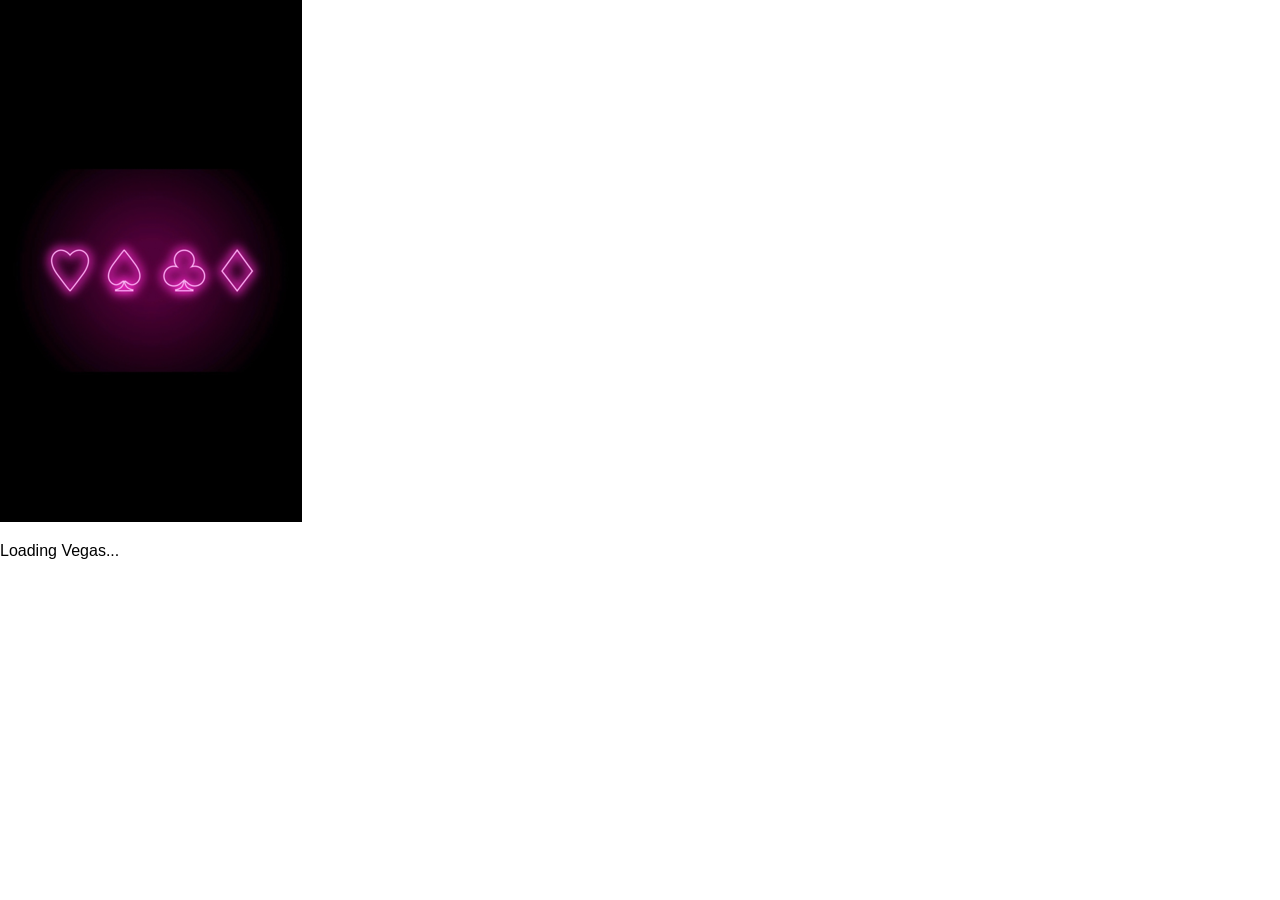
<file: index.html>
<!DOCTYPE html>
<html lang="en">
<head>
    <meta charset="UTF-8">
    <meta name="viewport" content="width=device-width, initial-scale=1.0">
    <title>scan.page</title>
    <link rel="stylesheet" href="styles.css">
    <link rel="stylesheet" href="https://cdnjs.cloudflare.com/ajax/libs/font-awesome/6.5.1/css/all.min.css">
    <link href="https://fonts.googleapis.com/css2?family=Monoton&family=Poppins:wght@300;600&display=swap" rel="stylesheet">
</head>
<body>
 <body>
    <div id="loading-screen">
        <img src="gst.png" alt="Loading..." class="loader-img">
        <p>Loading Vegas...</p>
    </div>

    <div id="main-content" style="display: none;">
        
        <div class="background-swoosh">
            <svg viewBox="0 0 500 150" preserveAspectRatio="none">
                <path d="M0,50 C180,90 350,20 500,40 L500,150 L0,150 Z" fill="white"></path>
            </svg>
        </div>

        <div class="mobile-container">
            <header>
                <img src="hgr.png" alt="Logo">
            </header>

            <div class="user-info">
                <p>Name: <span>Jeff</span></p>
                <p>Code: <span>075</span></p>
            </div>

            <div class="status">
                Entry: AUTHORIZED <span class="check-mark">✔</span>
            </div>

            <div class="poster-container">
                <img src="erf.png" alt="Midnight in Vegas Poster">
            </div>
        </div>
    </div>

    <script src="script.js"></script>
</body>

</body>
</html>
</file>
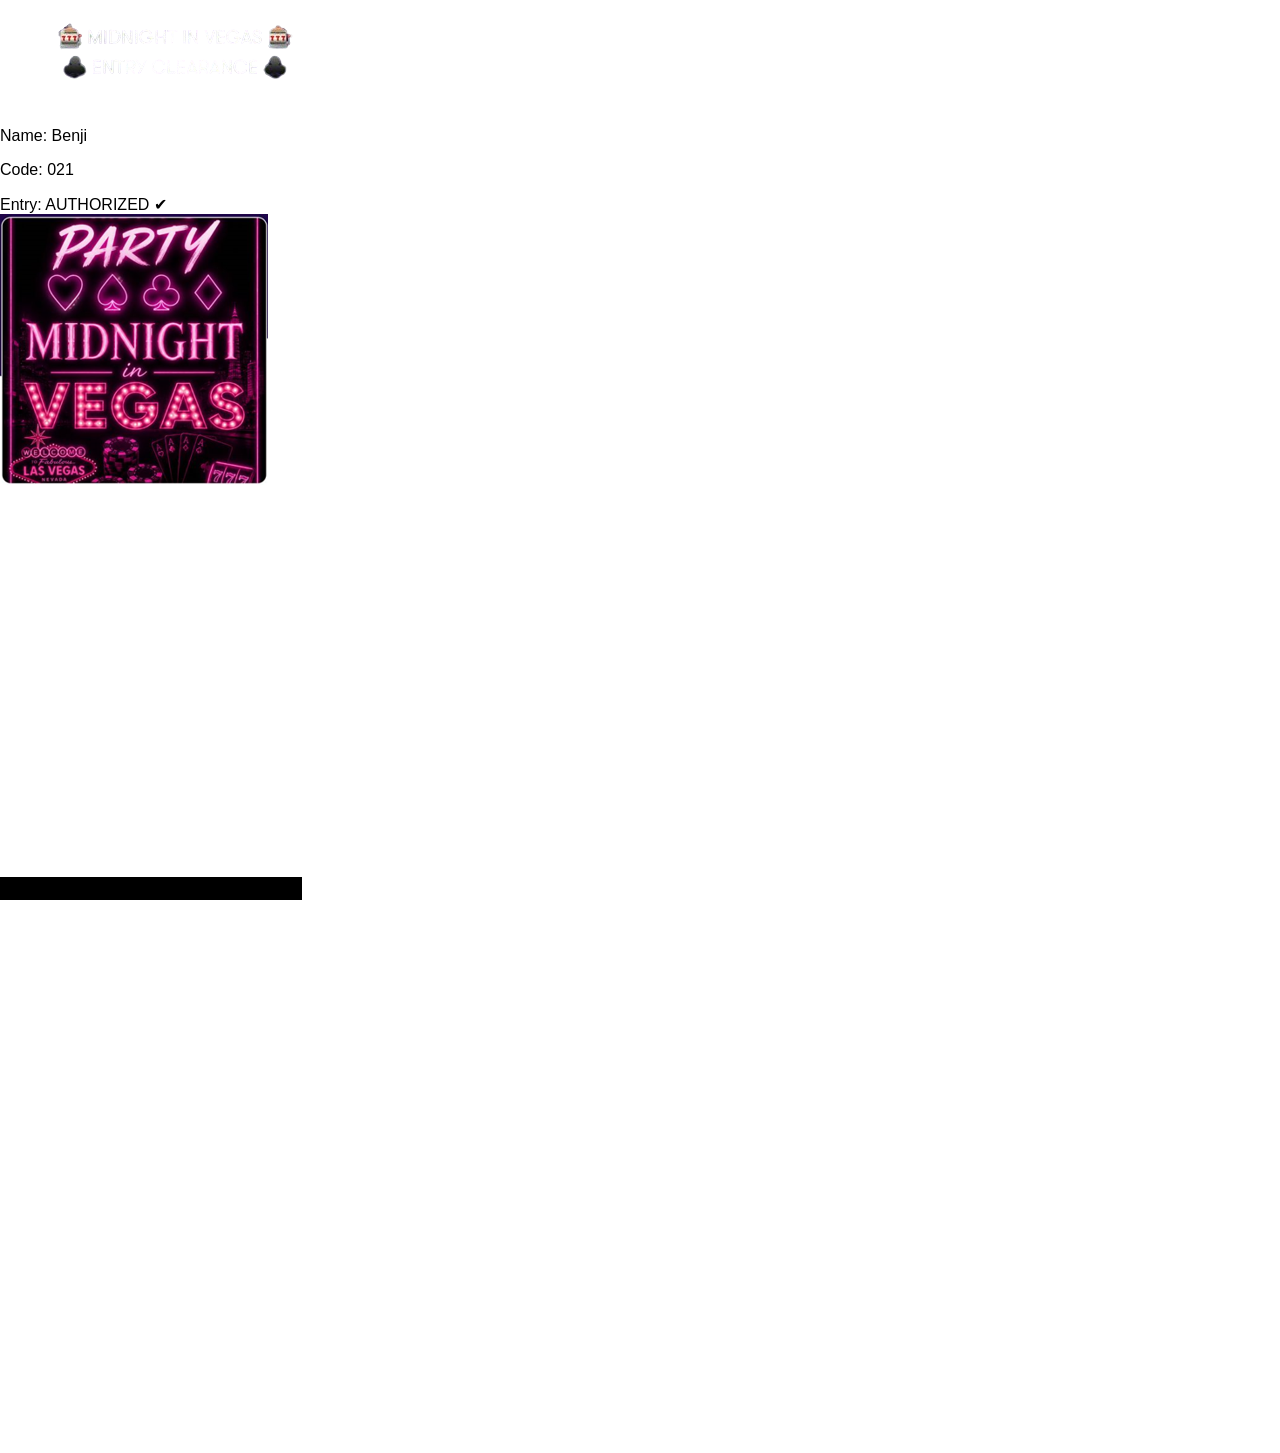
<file: tic2.html>
<!DOCTYPE html>
<html lang="en">
<head>
    <meta charset="UTF-8">
    <meta name="viewport" content="width=device-width, initial-scale=1.0">
    <title>scan.page</title>
    <link rel="stylesheet" href="styles.css">
    <link rel="stylesheet" href="https://cdnjs.cloudflare.com/ajax/libs/font-awesome/6.5.1/css/all.min.css">
    <link href="https://fonts.googleapis.com/css2?family=Monoton&family=Poppins:wght@300;600&display=swap" rel="stylesheet">
</head>
<body>
 <div class="mobile-container">
    <header>
        <img src="hgr.png" alt="Midnight in Vegas Party">
    </header>

    <div class="user-info">
        <p>Name: <span>Benji</span></p>
        <p>Code: <span>021</span></p>
    </div>

    <div class="status">
        Entry: AUTHORIZED <span class="check-mark">✔</span>
    </div>

    <div class="poster-container">
        <img src="erf.png" alt="Midnight in Vegas Party">
</div>

<div class="background-swoosh">
    <svg viewBox="0 0 500 150" preserveAspectRatio="none">
        <path d="M0,50 C180,90 350,20 500,40 L500,150 L0,150 Z" fill="white"></path>
    </svg>
</div>

<div id="loading-screen">
        <img src="gst.png" alt="Loading..." class="loader-img">
        <p>Loading Vegas...</p>
    </div>

    <div id="main-content" style="display: none;">
        <div class="background-swoosh">
            </div>
        <div class="mobile-container">
            </div>
    </div>


    <script src="script.js"></script>

</body>
</html>
</file>
<file: styles.css>
/* 1. General Reset */
* {
    box-sizing: border-box;
}

body, html {
    margin: 0;
    padding: 0;
    /* This prevents scrolling entirely */
    height: 100vh;
    width: 100vw;
    overflow: hidden; 
    font-family: 'Segoe UI', Roboto, Helvetica, Arial, sans-serif;
}

/* 2. Mobile View Only */
@media (max-width: 767px) {
    body {
        background-color: #1a0b41;
        color: #ffffff;
        display: flex;
        flex-direction: column;
        align-items: center;
        justify-content: flex-start; /* Aligns content from the top */
        position: relative;
    }

    /* THE SWOOSH: Stays fixed in the background */
    .background-swoosh {
        position: absolute; /* absolute inside a fixed height body works like fixed */
        bottom: 0;
        left: 0;
        width: 100%;
        height: 54vh; 
        z-index: 0; 
        line-height: 0;
        pointer-events: none;
    }

    .background-swoosh svg {
        width: 100%;
        height: 100%;
    }

    /* THE CONTENT: No longer needs massive bottom padding because scrolling is disabled */
    .mobile-container {
        position: relative;
        z-index: 10; 
        width: 100%;
        height: 100vh; /* Fill the whole screen */
        padding: 20px;
        text-align: center;
        display: flex;
        flex-direction: column;
        justify-content: space-around; /* Distributes items evenly without scrolling */
    }

    header h1 {
        font-size: 1.2rem;
        font-weight: normal;
        margin: 5px 0;
        letter-spacing: 2px;
        display: flex;
        align-items: center;
        justify-content: center;
        gap: 10px;
    }

    .user-info p {
        font-size: 1.3rem;
        margin: 5px 0;
        font-weight: 200;
    }

    .status {
        font-size: 1.3rem;
        margin-bottom: 10px;
    }

    /* THE POSTER: Adjusted to fit within the fixed screen height */
    .poster-container {
        width: 90%;
        max-width: 300px;
        margin: 0 auto;
        overflow: hidden;
        z-index: 11;
    }

    .poster-container img {
        width: 100%;
        height: auto;
        max-height: 40vh; /* Limits image height to ensure it fits on screen */
        display: block;
        border-radius: 8px;
        object-fit: contain;
    }

    #loading-screen {
    position: fixed;
    top: 0;
    left: 0;
    width: 100%;
    height: 100vh;
    background-color: #ffffff; /* Match your theme */
    display: flex;
    flex-direction: column;
    justify-content: center;
    align-items: center;
    z-index: 9999; /* Stay on top of everything */
    color: white;
}

.loader-img {
    width: 200px; /* Adjust size */
    margin-bottom: 20px;
    animation: pulse 2s infinite; /* Optional: adds a pulsing effect */
}

@keyframes pulse {
    0% { transform: scale(1); opacity: 0.8; }
    50% { transform: scale(1.1); opacity: 1; }
    100% { transform: scale(1); opacity: 0.8; }
}
}
</file>
